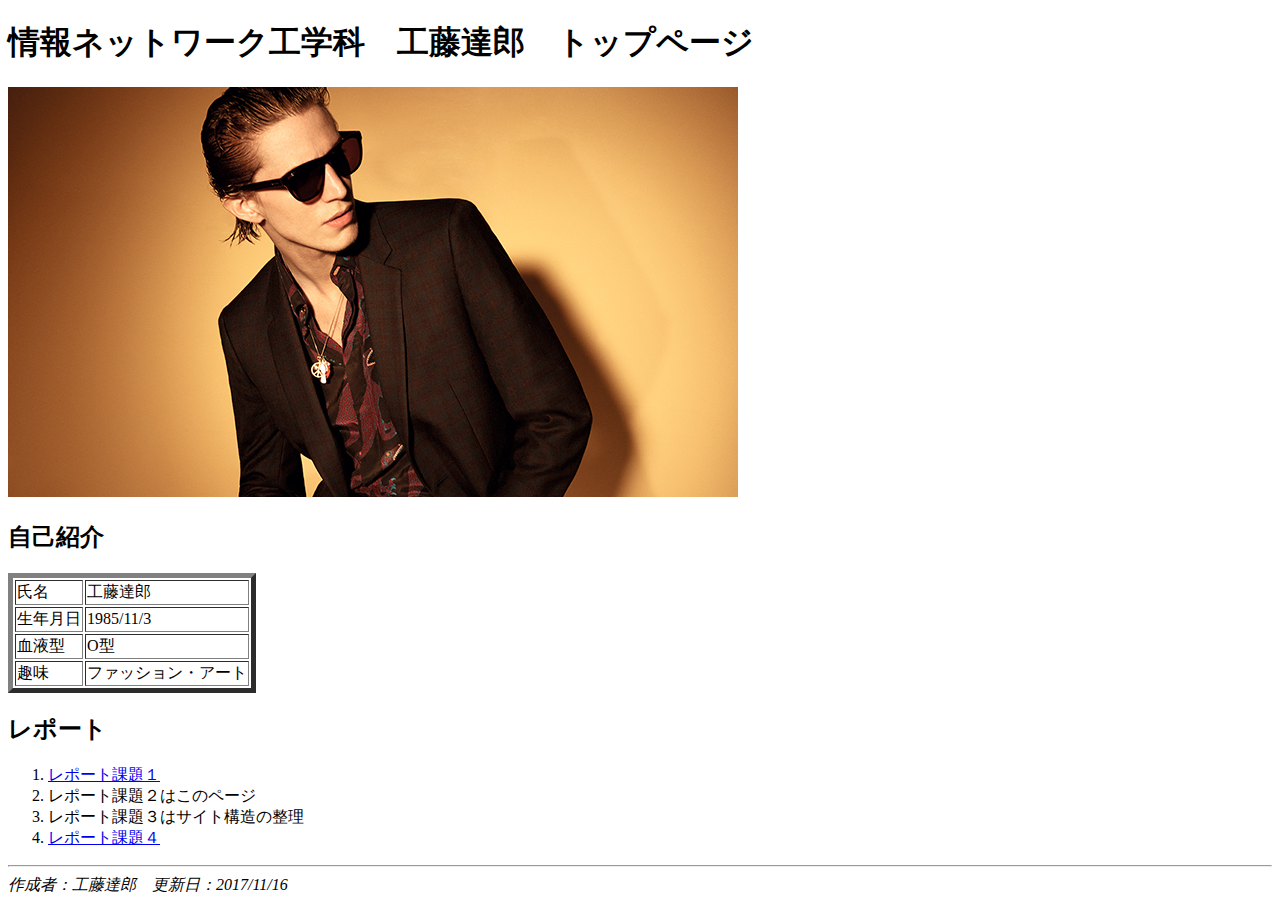
<file: index.html>
<!doctype html>
<html>
<head>
<meta charset="utf-8">
<title>トップページ（課題２）</title>
</head>
<body>
	<h1>情報ネットワーク工学科　工藤達郎　トップページ</h1>
	<p>
	<img src="images/image2.jpg" alt="久留米工業大学">
	</p> 
	<h2>自己紹介</h2> 
	<p>
	<table border="5">
	<tr><td>氏名</td><td>工藤達郎</td></tr>
	<tr><td>生年月日</td><td>1985/11/3</td></tr>
	<tr><td>血液型</td><td>O型</td></tr>
	<tr><td>趣味</td><td>ファッション・アート</td></tr>
	</table>
	</p>
	<h2>レポート</h2>
	<p>
	<ol>
		<li><a href="kadai1.html">レポート課題１</a></li>
		<li>レポート課題２はこのページ</li>
		<li>レポート課題３はサイト構造の整理</li>
		<li><a href="kadai4.html">レポート課題４</a></li>
	</ol>
	</p>
	<hr>
	<address>作成者：工藤達郎　更新日：2017/11/16</address>
</body>
</html>
</file>
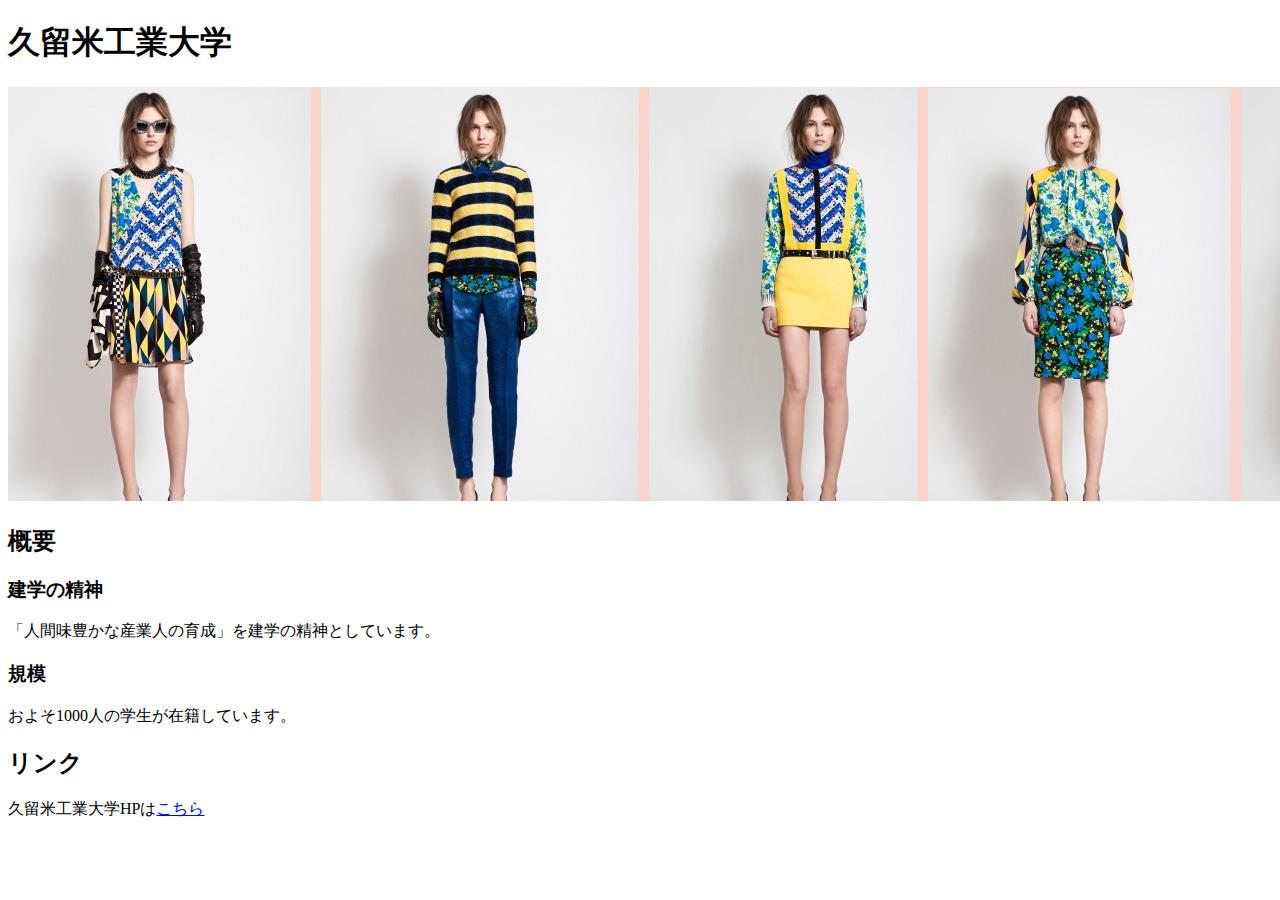
<file: kadai1.html>
<!doctype html>
<html>
<head>
<meta charset="utf-8">
<title>課題１</title>
</head>
<body>
	<h1>久留米工業大学</h1>
	<p>
	<img src="images/image1.jpg" alt="久留米工業大学">
	</p> 
	<h2>概要</h2> 
	<h3>建学の精神</h3>
	<p>
	「人間味豊かな産業人の育成」を建学の精神としています。
	</p>
	<h3>規模</h3>
	<p>
	およそ1000人の学生が在籍しています。
	</p>
	<h2>リンク</h2>
	<p>
	久留米工業大学HPは<a href="http://www.kurume-it.ac.jp/">こちら</a>
	</p>
</body>
</html>
</file>
